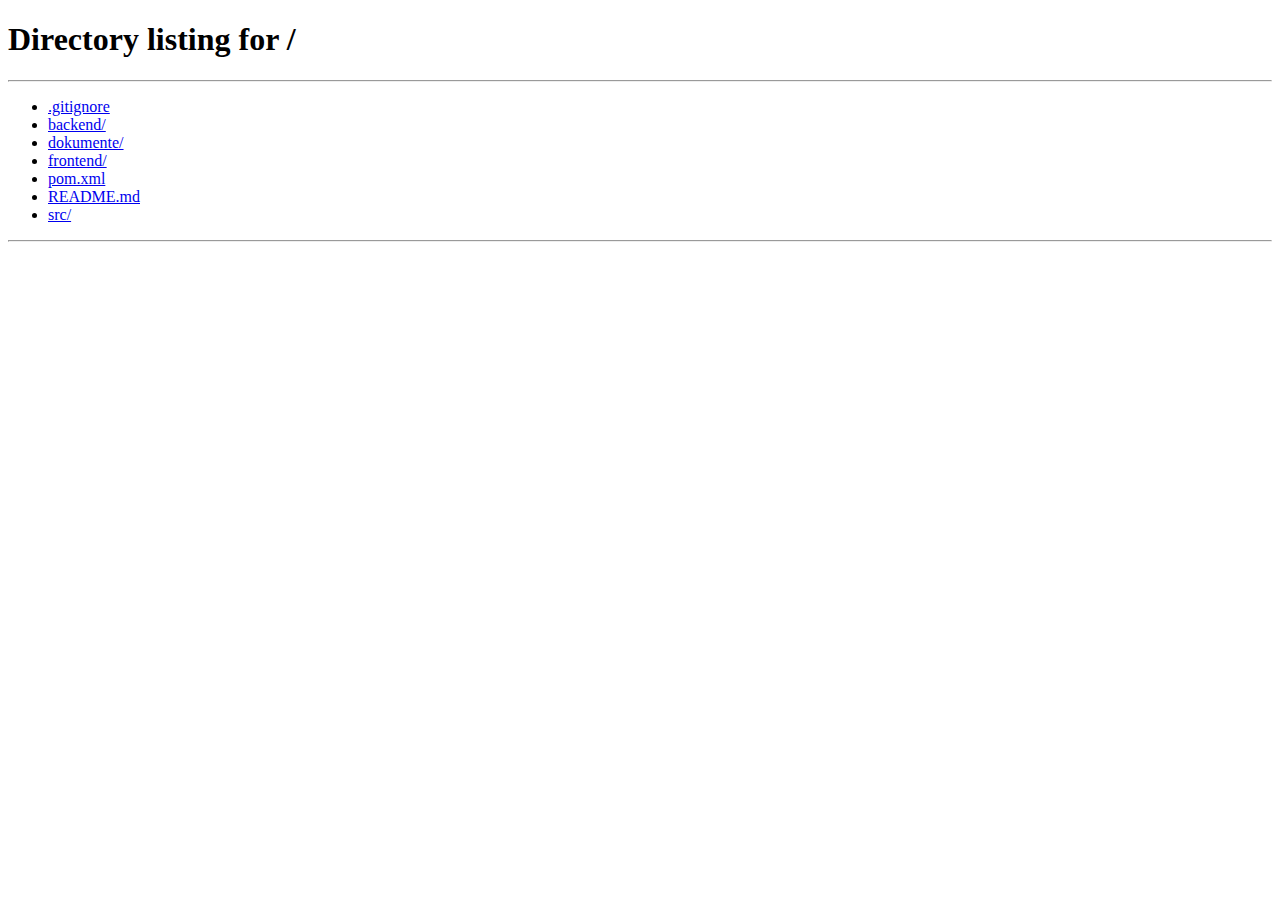
<file: frontend/index.html>
<html>
    <head>
		<meta charset="utf-8"/>
        <title>KickVinWL</title>
        <link rel="stylesheet" href="lib/bootstrap.min.css">
		<link rel="stylesheet" href="lib/fontawesome-all.min.css">
		<script src="lib/jquery.min.js"></script>
		<script src="lib/popper.min.js"></script>
		<script src="lib/bootstrap.min.js"></script>
		<script src="lib/js.cookie.js"></script>
		<script src="config.js"></script>
		<script src="include.js"></script>
		<script src="script/index.js"></script>
		<link rel="stylesheet" href="lib/jquery.dataTables.min.css">
		<script type="text/javascript" src="lib/jquery.dataTables.min.js"></script>
    </head>

    <body>
        <div id="header"></div>
        <div id="content"></div>
        <div id="footer"></div>
    </body>
</html>
</file>
